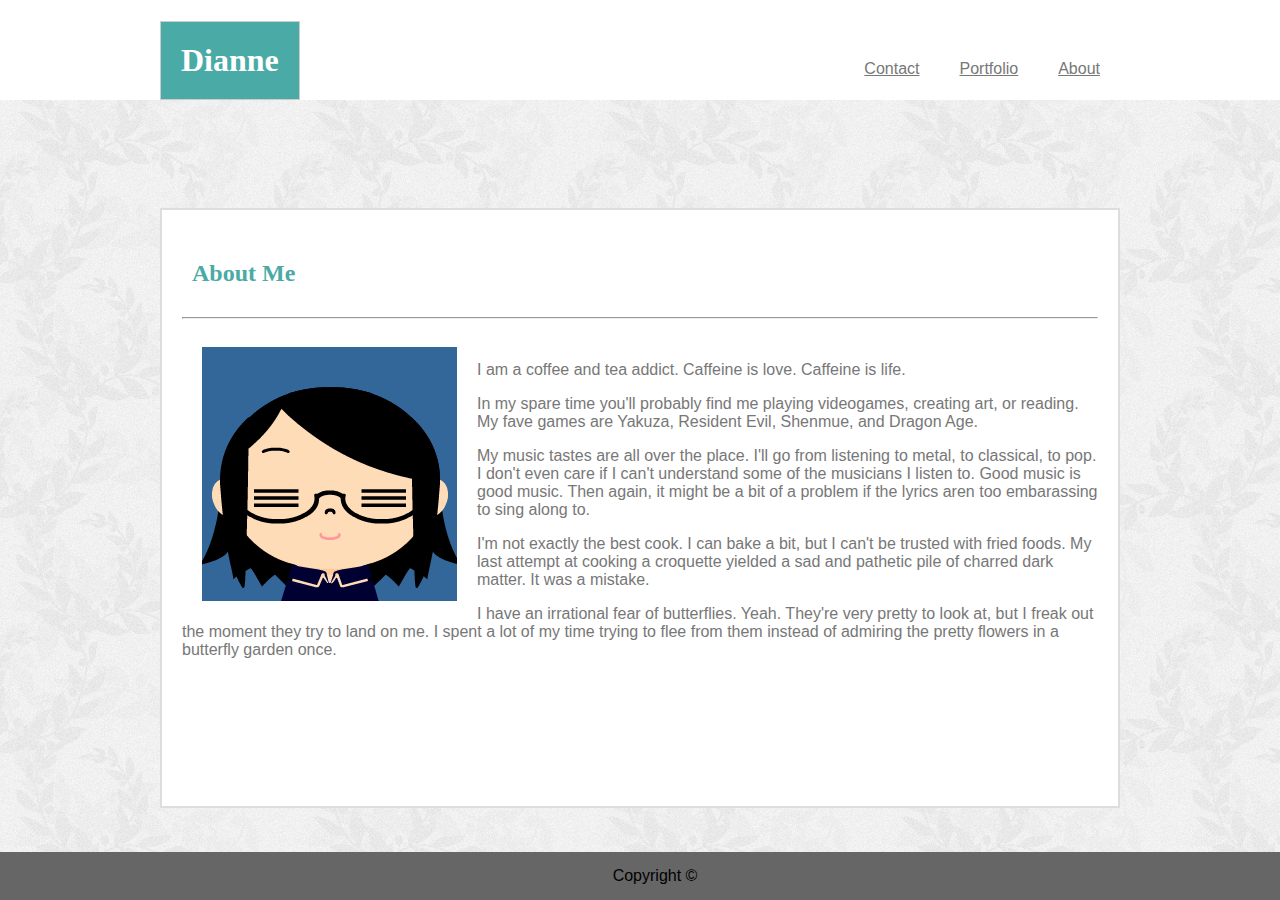
<file: index.html>
<!DOCTYPE html>

<lang="eng">

<html>

    <head>
        <meta charset="utf-8">
        <title>Basic portfolio</title>
        <link rel="stylesheet" type="text/css" href="assets/css/style.css"/>
        

    </head>

<body>

    <div id="navbg">
        <div id="nav">
            
                <h1 class="name">Dianne</h1>

                <div class="links">
                    <li><a href ="index.html"> About </a> </li>
                    <li> <a href="portfolio.html"> Portfolio </a> </li>
                    <li> <a href="contact.html"> Contact </a> </li>
                </div>
        </div>
    </div> 

    <div class="aboutme">
        <h2>About Me</h2>
            <hr/>
        <img src="assets/images/avi.png" id="avi" alt="avi"/>
            <br/>
            <p>I am a coffee and tea addict. Caffeine is love. Caffeine is life.</p>
            <p>In my spare time you'll probably find me playing videogames, creating art, or reading. My fave games are Yakuza, Resident Evil, Shenmue, and Dragon Age. </p>
            <p>My music tastes are all over the place. I'll go from listening to metal, to classical, to pop. I don't even care if I can't understand some of the musicians I listen to. Good music is good music. Then again, it might be a bit of a problem if the lyrics aren too embarassing to sing along to.</p>
            <p>I'm not exactly the best cook. I can bake a bit, but I can't be trusted with fried foods. My last attempt at cooking a croquette yielded a sad and pathetic pile of charred dark matter. It was a mistake.</p>
            <p>I have an irrational fear of butterflies. Yeah. They're very pretty to look at, but I freak out the moment they try to land on me. I spent a lot of my time trying to flee from them instead of admiring the pretty flowers in a butterfly garden once.</p>
        
    </div>

 
        <footer>Copyright &copy;</footer>



</body>
</html>
</file>
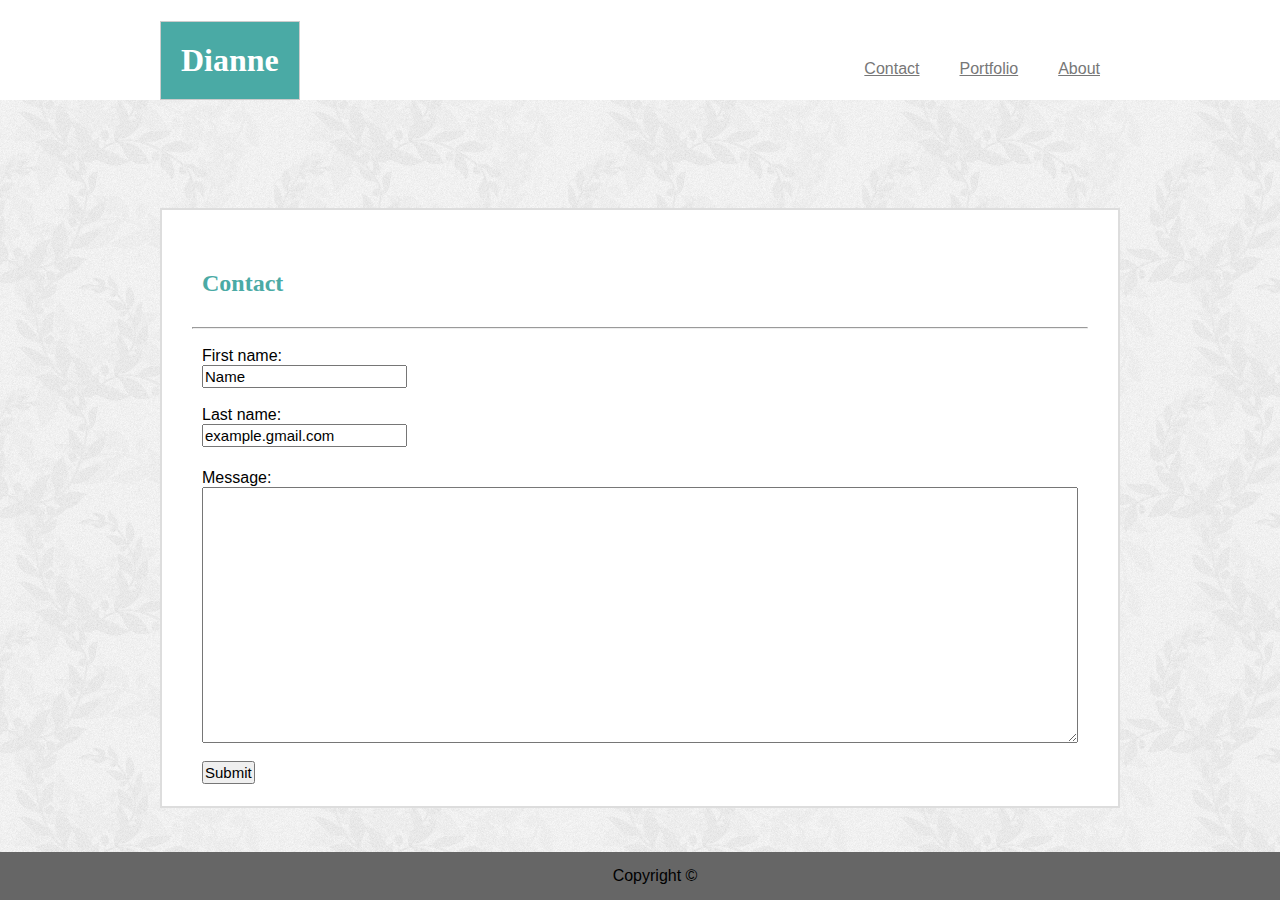
<file: contact.html>
<!DOCTYPE html>

<lang="eng">

<html>

    <head>
        <meta charset="utf-8">
        <title>Contact</title>
        <link rel="stylesheet" type="text/css" href="assets/css/style.css"/>
        

    </head>

<body>

    <div id="navbg">
        <div id="nav">
            
                <h1 class="name">Dianne</h1>

                <div class="links">
                    <li><a href ="index.html"> About </a> </li>
                    <li> <a href="portfolio.html"> Portfolio </a> </li>
                    <li> <a href="contact.html"> Contact </a> </li>
                </div>
        </div>
    </div> 

    <div class="contacts">
        <h2>Contact</h2>
            <hr/>

        <div="form">
                <form action="/action_page.php">
                    First name:<br>
                    <input type="text" name="name" value="Name"><br><br>
                    
                    Last name:<br>
                    <input type="text" name="e-mail" value="example.gmail.com"> </form> <br> <br> <br> <br> <br>
                    

                <form action="/my-handling-form-page" method="post">
                    <label for="msg"> Message:</label> 
                        <textarea id="msg" name="user_message" class="msg-box"></textarea> <br/> <br/>
                        
                    <input type="submit" value="Submit">

                </form>          
        </div>
        


    </div>

 
        <footer>Copyright &copy;</footer>



</body>
</html>
</file>
<file: assets/css/style.css>
/*General layout style*/
body {
    background-image:url("xv.png");
    background-color: hsl(0, 0%, 100%);   
} 

h1 {
    font-family: 'Georgia', Times, Times New Roman, serif;
    color: #ffffff;
}

h2{
    font-family: 'Georgia', Times, Times New Roman, serif;
    position:relative;
    left: 0px;
    padding: 10px;
    color:#4aaaa5;
}

footer {
    position: fixed;
    width: 100%;
    margin: auto;
    bottom: 0;
    left: 0;
    background-color:#666666;
    padding: 15px;
    text-align: center;   
    font-family: 'Arial', 'Helvetica Neue', Helvetica, sans-serif;
}


/*Navigation section*/

#navbg {
    position: fixed;
    top: 0;
    left:0;
    width: 100%;
    height: 100px;
    background: #ffffff;
}

#nav {
    position: relative;
    max-width: 960px;
    margin: auto;
    padding: 10px;
    -webkit-box-sizing: border-box;
    -moz-box-sizing: border-box;
    box-sizing: border-box;
}

.name {
    position: absolute;
    top:0;
    left:0;
    padding: 20px;
    background-color: #4aaaa5;
    border: 1px solid #cccccc;
    font-family: 'Georgia', Times, Times New Roman, serif;
    color: #ffffff;
}

.links {
    position: absolute;
    right: 0px;
 }
 
.links > li {
    list-style-type: none;
    display: inline;
    font-family: 'Arial', 'Helvetica Neue', Helvetica, sans-serif;       
}

.links > li > a {
    padding: 20px;
    margin-top: 30px;
    color: #777777;
    float: right;
}

/*Index style*/
.aboutme {
    position: relative;
    top: 200px;
    max-width: 960px;
    margin: auto;
    height: 600px;
    padding: 20px;
    -webkit-box-sizing: border-box;
    -moz-box-sizing: border-box;
    box-sizing: border-box;
    background-color: #ffffff;
    border: 2px solid #dddddd;
    font-family: 'Arial', 'Helvetica Neue', Helvetica, sans-serif;
    z-index: -1
}

#avi {
    float: left;
    padding: 20px;
}

.aboutme > p {
    color: #777777;
    
}


/* Contacts style */

.contacts {
    position: relative;
    top: 200px;
    max-width: 960px;
    margin: auto;
    height: 600px;
    padding: 30px;
    -webkit-box-sizing: border-box;
    -moz-box-sizing: border-box;
    box-sizing: border-box;
    background-color: #ffffff;
    border: 2px solid #dddddd;
    font-family: 'Arial', 'Helvetica Neue', Helvetica, sans-serif;
    z-index: -1
}

form {
    padding: 10px;
    height: 12px;
}


input {
    padding: 1px;
    font-size: 15px;
}

.msg-box {
    height: 250px;
    width: 870px;
    overflow: auto;
}

textarea {
    vertical-align: top;
    font-size: 16px;
}

/*Portfolio style*/

.portfolio {
    position: relative;
    top: 200px;
    max-width: 960px;
    margin: auto;
    height: 600px;
    padding: 30px;
    -webkit-box-sizing: border-box;
    -moz-box-sizing: border-box;
    box-sizing: border-box;
    background-color: #ffffff;
    border: 2px solid #dddddd;
    font-family: 'Arial', 'Helvetica Neue', Helvetica, sans-serif;
    z-index: -1
}

.gallery {
    padding: 30px;
    
}

.row {
    margin: 8px - 16px;
}

/*2 columns floating next to each other*/
.column {
    float: left;
    width: 50%;
}

/*padding btwn ea. column*/
.row > column {
    padding: 8px;
}

.content > h3 {
    font-family: 'Georgia', Times, Times New Roman, serif;
    color: #ffffff;
    background-color:#4aaaa5;
    padding: 5px;
    margin: 10px;
}
</file>
